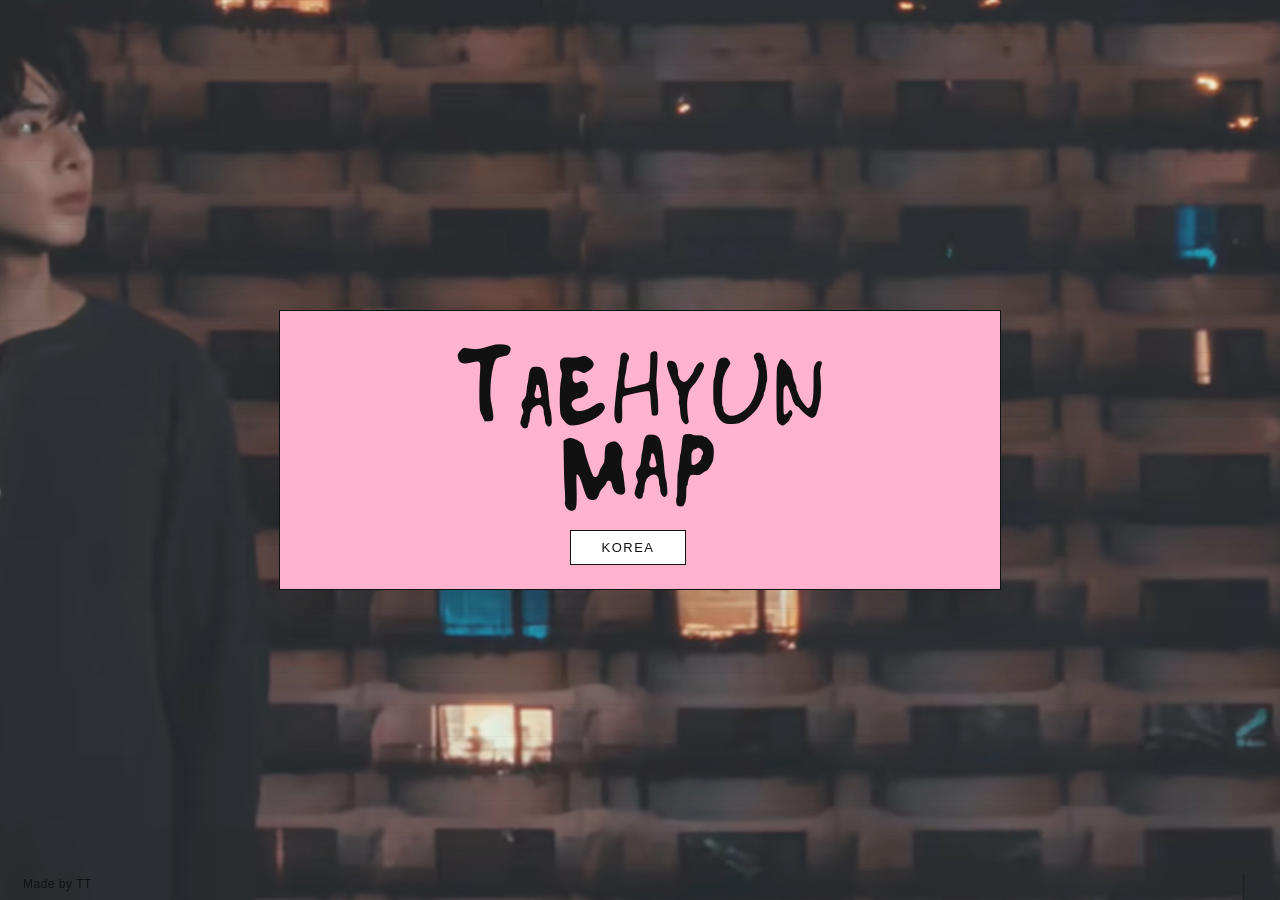
<file: index.html>
<!DOCTYPE html>
<html lang="zh-CN">
<head>
    <meta charset="UTF-8">
    <meta name="viewport" content="width=device-width, initial-scale=1.0">
    <title>TEAHYUN MAP</title>
    <style>
        /* 引入你的专属字体 */
        @font-face {
            font-family: 'YouthRegular';
            src: url('YouthRegular.ttf') format('truetype');
            font-weight: normal;
            font-style: normal;
        }

        * { box-sizing: border-box; margin: 0; padding: 0; }
        
        /* 强制根元素和body完全贴合屏幕，消除所有白边 */
        html, body {
            width: 100%;
            height: 100%;
            min-height: 100vh;
            min-height: 100dvh;
            overflow: hidden; /* 防止首页出现滚动条产生白边 */
        }

        body {
            font-family: -apple-system, BlinkMacSystemFont, "Segoe UI", Roboto, Helvetica, Arial, sans-serif;
            color: #111;
            display: flex;
            position: relative;
            
            /* 首页电脑端背景图设置 */
            background-size: cover;
            background-position: center;
            background-repeat: no-repeat;
            transition: background-image 0.5s ease-in-out;
        }

        /* 背景图上的柔和通透遮罩，让白色网格和粉框更有层次感 */
        body::after {
            content: "";
            position: absolute;
            top: 0; left: 0; width: 100%; height: 100%;
            background-color: rgba(255, 255, 255, 0.12); 
            z-index: -1;
        }

        /* 背景线条网格 */
        body::before {
            content: "";
            position: absolute;
            top: 0; left: 0; width: 100%; height: 100%;
            background-image: linear-gradient(rgba(0,0,0,0.06) 1px, transparent 1px);
            background-size: 100% 32px;
            z-index: 1;
            pointer-events: none;
            opacity: 0.5;
        }
        
        /* 粉色核心区域：按照你的最新可视化调整尺寸 */
        .hero-container {
            position: absolute;
            top: 50%;
            left: 50%;
            transform: translate(-50%, -50%);
            width: 722px;
            height: 280px;
            background-color: #ffb3cf;
            border: 1px solid #111;
            display: flex;
            flex-direction: column;
            justify-content: center;
            align-items: center;
            text-align: center;
            padding: 30px;
            z-index: 2;
            box-shadow: 0 15px 35px rgba(0,0,0,0.12);
        }

        /* 主标题：独立控制大小与位置 */
        .hero-container h1 {
            font-family: 'YouthRegular', "Times New Roman", Times, serif;
            font-weight: normal;
            line-height: 0.72; 
            letter-spacing: -5px; 
            margin-bottom: 24px;
            display: flex;
            flex-direction: column;
            align-items: center;
            transform: translate(-4px, 16px);
        }

        /* 第一行：TAEHYUN */
        .line-1 {
            display: flex;
            align-items: flex-end;
        }
        .line-1 .t1 { font-size: 155px; }
        .line-1 .a1 { font-size: 120px; }
        .line-1 .e  { font-size: 135px; }
        .line-1 .h  { font-size: 145px; }
        .line-1 .y  { font-size: 125px; }
        .line-1 .u  { font-size: 140px; }
        .line-1 .n  { font-size: 130px; }

        /* 第二行：MAP */
        .line-2 {
            display: flex;
            align-items: flex-start;
            margin-top: -18px; 
        }
        .line-2 .m { font-size: 150px; }
        .line-2 .a2{ font-size: 125px; }
        .line-2 .p { font-size: 140px; }

        /* KOREA 按钮：按最新偏移量定位 */
        .btn-korea {
            display: inline-block;
            padding: 9px 30px;
            background: #ffffff;
            color: #111;
            border: 1px solid #111;
            text-decoration: none;
            font-size: 13px;
            letter-spacing: 1.5px;
            font-weight: 500;
            transition: all 0.2s ease;
            transform: translate(-12px, -15px);
        }
        .btn-korea:hover {
            background: #111;
            color: #fff;
        }

        /* 左下角署名 */
        .footer-note {
            position: absolute;
            bottom: 25px;
            left: 40px;
            font-size: 12px;
            color: #111;
            letter-spacing: 0.5px;
            transform: translate(-17px, 16px);
            z-index: 2;
            font-weight: 500;
        }

        /* ==========================================================
           === 手机端适配 (宽度小于等于 768px 首页优化) ===
           ========================================================== */
        @media screen and (max-width: 768px) {
            html, body {
                overflow-y: auto; 
            }

            body {
                background: url('image/bg-mobile.jpg') !important;
                background-size: cover !important; /* 等比例放大铺满，有些边缘超出去也没关系 */
                background-position: center center !important; /* 居中显示，裁掉两边或上下最自然的区域 */
                background-repeat: no-repeat !important;
                height: 100vh !important;
                height: 100dvh !important; /* 完美适配手机动态视口高度，锁死没有白边 */
                overflow: hidden !important;
            }
            
            /* 严格应用锁定的粉框尺寸，保持精致大小 */
            .hero-container {
                width: 351.35px !important;
                height: 169px !important;
                transform: translate(-50%, -50%) !important;
                padding: 15px !important;
            }
            
            /* 优化手机端大字在小粉框里的对齐与间距 */
            .hero-container h1 {
                transform: none !important;
                letter-spacing: -2.5px !important;
                margin-bottom: 8px !important;
            }
            
            /* 手机端放大字号，让它和电脑端一样饱满霸气 */
            .line-1 .t1 { font-size: 78px !important; }
            .line-1 .a1 { font-size: 61px !important; }
            .line-1 .e  { font-size: 68px !important; }
            .line-1 .h  { font-size: 73px !important; }
            .line-1 .y  { font-size: 63px !important; }
            .line-1 .u  { font-size: 71px !important; }
            .line-1 .n  { font-size: 66px !important; }
            
            .line-2 {
                margin-top: -10px !important;
            }
            .line-2 .m  { font-size: 75px !important; }
            .line-2 .a2 { font-size: 63px !important; }
            .line-2 .p  { font-size: 70px !important; }

            .btn-korea {
                transform: none !important;
                padding: 8px 26px !important;
                font-size: 13px !important;
                letter-spacing: 1.5px !important;
            }
            
            .footer-note {
                left: 50% !important;
                transform: translateX(-50%) !important;
                bottom: 20px !important;
            }
        }
    </style>
</head>
<body>

    <!-- 中间横长方形粉色区域 -->
    <div class="hero-container">
        <h1>
            <div class="line-1">
                <span class="t1">T</span><span class="a1">A</span><span class="e">E</span><span class="h">H</span><span class="y">Y</span><span class="u">U</span><span class="n">N</span>
            </div>
            <div class="line-2">
                <span class="m">M</span><span class="a2">A</span><span class="p">P</span>
            </div>
        </h1>
        <a href="korea.html" class="btn-korea">KOREA</a>
    </div>

    <!-- 左下角署名 -->
    <div class="footer-note">Made by TT</div>

    <script>
        const currentHour = new Date().getHours();
        const isDayTime = currentHour >= 6 && currentHour < 18;
        const bgImageUrl = isDayTime ? 'image/bg-day.jpg' : 'image/bg-night.jpg';
        document.body.style.backgroundImage = `url('${bgImageUrl}')`;
    </script>

</body>
</html>
</file>
